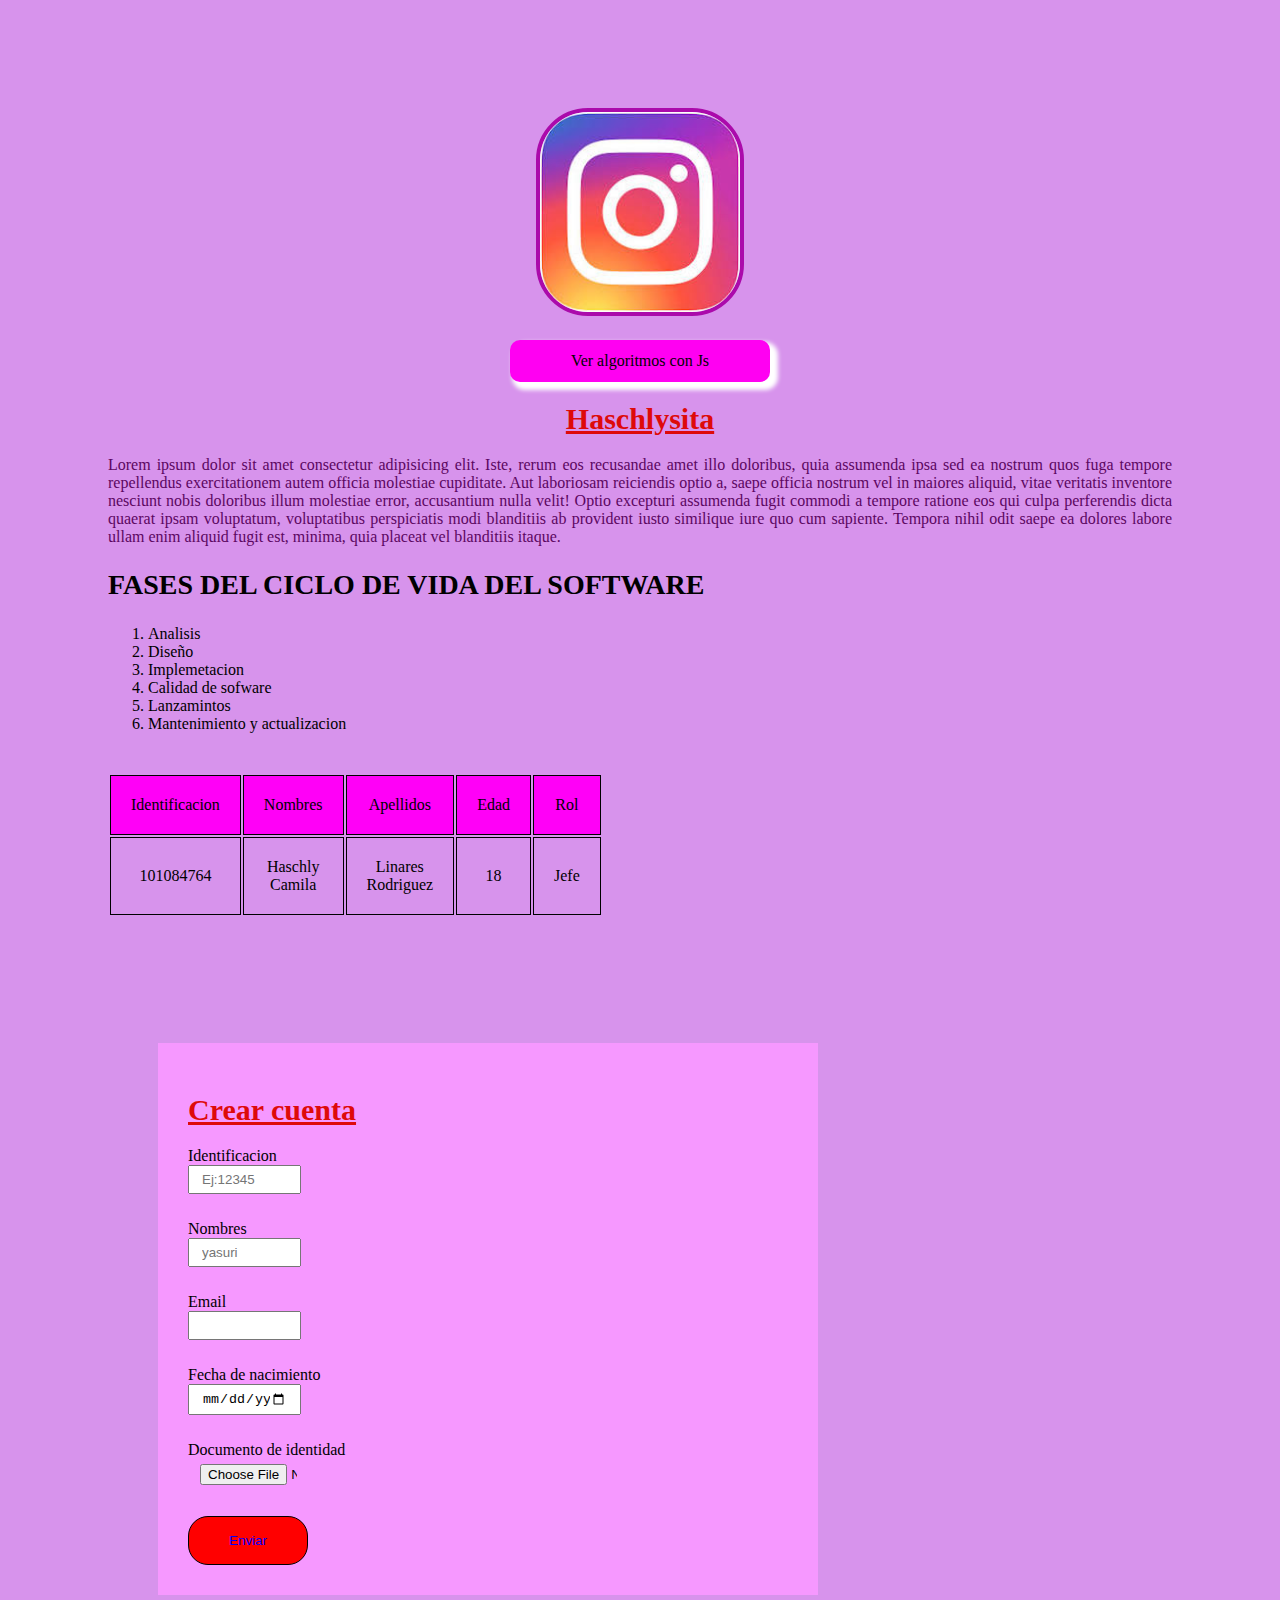
<file: index.html>
<!DOCTYPE html>
<html lang="es">
<head>
    <meta charset="UTF-8">
    <meta name="viewport" content="width=device-width, initial-scale=1.0">
    <title>Haschlysita</title>
    <link rel="stylesheet" href="css/styles.css">
</head>
<body>
   
    <a href="https://www.instagram.com/">
            <img id="logo" src="img/instagram.jfif" alt=""></a>
    <a href="algoritmos.html" id="btn">Ver algoritmos con Js</a>

    <h1>Haschlysita  </h1>

    <p>Lorem ipsum dolor sit amet consectetur adipisicing elit. Iste, rerum eos recusandae amet illo doloribus, quia assumenda ipsa sed ea nostrum quos fuga tempore repellendus exercitationem autem officia molestiae cupiditate. Aut laboriosam reiciendis optio a, saepe officia nostrum vel in maiores aliquid, vitae veritatis inventore nesciunt nobis doloribus illum molestiae error, accusantium nulla velit! Optio excepturi assumenda fugit commodi a tempore ratione eos qui culpa perferendis dicta quaerat ipsam voluptatum, voluptatibus perspiciatis modi blanditiis ab provident iusto similique iure quo cum sapiente. Tempora nihil odit saepe ea dolores labore ullam enim aliquid fugit est, minima, quia placeat vel blanditiis itaque.</p>

    <h2>FASES DEL CICLO DE VIDA DEL SOFTWARE</h2>
    <ol>
        <li>Analisis</li>
        <li>Diseño</li>
        <li>Implemetacion</li>
        <li>Calidad de sofware</li>
        <li>Lanzamintos</li>
        <li>Mantenimiento y actualizacion</li>

    </ol>

    <table>

        <tr class="cabecera">
            <td>Identificacion</td>
            <td>Nombres</td>
            <td>Apellidos</td>
            <td>Edad</td>
            <td>Rol</td>
        </tr>

        <tr>
            <td>101084764</td>
            <td>Haschly Camila</td>
            <td>Linares Rodriguez</td>
            <td>18</td>
            <td>Jefe</td>
        </tr>

    </table>

    <br> <br>

    <form action=" ">
        <h1>Crear cuenta</h1>
        <label for="">Identificacion</label>
        <input type="number" placeholder="Ej:12345">
        <label for="">Nombres</label>
        <input type="text" placeholder="yasuri">
        <label for="">Email</label>
        <input type="email">
        <label for="">Fecha de nacimiento</label>
        <input type="date">
        <label for="">Documento de identidad</label>
        <input type="file">
        <button>Enviar</button>
    </form>

    <iframe width="615" height="315" src="https://www.youtube.com/embed/bHvBzfzP-gE?si=2CzNQz-myQAz3WXj" title="YouTube video player" frameborder="0" allow="accelerometer; autoplay; clipboard-write; encrypted-media; gyroscope; picture-in-picture; web-share" allowfullscreen></iframe>

    <iframe src="https://www.google.com/maps/embed?pb=!4v1706541926925!6m8!1m7!1sGW0JkTaphLkDAiiH3jDgSg!2m2!1d4.601554729681523!2d-74.07154331337253!3f238.6607962003256!4f-2.749422914630401!5f0.7820865974627469" width="600" height="450" style="border:0;" allowfullscreen="" loading="lazy" referrerpolicy="no-referrer-when-downgrade"></iframe>

    <script src="js/main.js"></script>
</body>
</html>
</file>
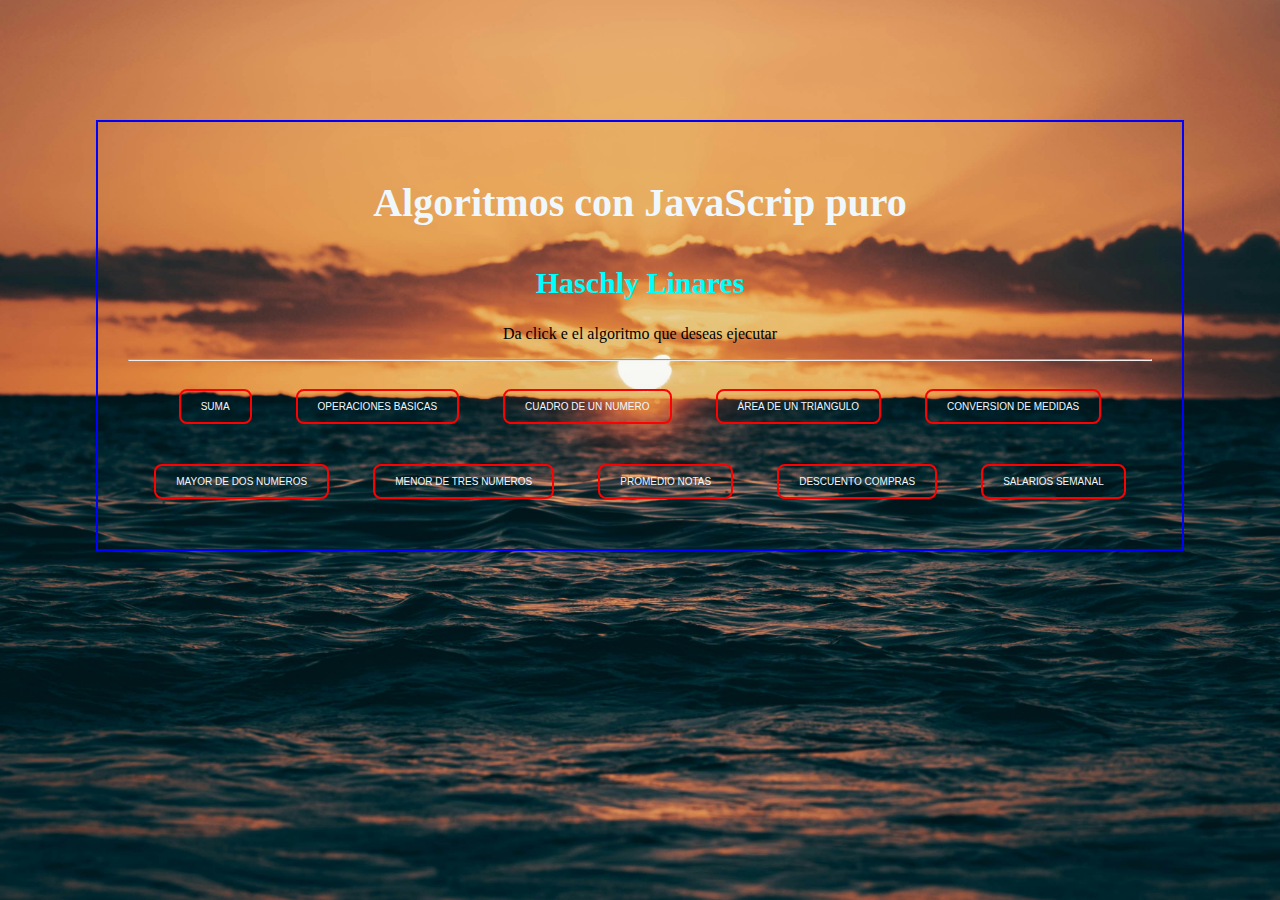
<file: algoritmos.html>
<!DOCTYPE html>
<html lang="en">
<head>
    <meta charset="UTF-8">
    <meta name="viewport" content="width=device-width, initial-scale=1.0">
    <title>Document</title>

    <link rel="stylesheet" href="css/algoritmos.css">
</head>
<body>


    <section id="cont-algoritmos">
        <h1>Algoritmos con JavaScrip puro</h1>
        <h2>Haschly Linares</h2>
        <p>Da click e el algoritmo que deseas ejecutar</p>
    
        <hr>

        <button onclick="suma()">SUMA</button>
        <button onclick="opBasicas()">OPERACIONES BASICAS</button>
        <button onclick="nCuadrado()">CUADRO DE UN NUMERO</button>
        <button onclick="Atriangulo()">ÁREA DE UN TRIANGULO</button>
        <button>CONVERSION DE MEDIDAS</button>
        <button>MAYOR DE DOS NUMEROS</button>
        <button onclick="Nmenores()">MENOR DE TRES NUMEROS </button>
        <button>PROMEDIO NOTAS</button>
        <button>DESCUENTO COMPRAS </button>
        <button>SALARIOS SEMANAL</button>
        
    </section>
    <script src="js/main.js"></script>
</body>
</html>
</file>
<file: css/styles.css>
body{
    background: rgb(215, 147, 236);
    text-align: center;
    padding: 100px;
}

#logo{
    width: 200px;
    border-radius: 25%;
    border: 4px solid rgb(171, 10, 171);
    transition: 1s;

}

#logo:hover{
    transform: rotate(360deg) scale(2,2);
    border: 4px dotted rgb(95, 237, 226);

}

h1{
    color: rgb(222, 10, 10);
    font-size: 30px;
    text-decoration: underline;
}

p{
    text-align: justify;
    color:rgb(92, 6, 97)
}
 h2{
    text-align: left;
    font-size: 28px;
    color:rgb(0, 0, 0);

 }
 ol{
    text-align: left;
 }

 table{
    width: 100px;
    margin: 40px 0;
    text-align: center;
    


 }
 tr,td{
     border:1px solid rgb(0, 0, 0)
 }

 td{
    padding: 20px;
 }

 .cabecera{
    background: rgb(255, 0, 247);
 }

 form{
    width: 600px;
    margin: 50px;
    background: rgb(246, 152, 255);
    padding: 30px;
    text-align: left;
 }

 label{
    display: block;
 }

 input{
    display: block;
    margin-bottom: 26px;
    padding: 5px 12px;
    width: 85px;

 }
  
 button{
    width: 120px;
    padding: 16px;
    border-radius: 20px;
    background: red;
    color:blue;
    border: 1px solid black;
    

 }
  button:hover{
    background: black;
    color: aqua;
    border-radius: 0;
  }

  iframe{
    margin: 40px 0;

  }

  #btn{

   display:block;
   padding: 12px 20px;
   background: rgb(255, 0, 242);
   color:rgb(2, 2, 2);
   border-radius: 10px;
   box-shadow: 5px 5px 4px 3px rgb(255, 255, 255);
   max-width: 220px;
   margin: 20px auto;
   text-decoration: none;
   transition: .5s;

  }

  #btn:hover{
   transform: scale(0.8);
   background: rgb(99, 2, 196);
   color: rgb(255, 255, 255);

  }
</file>
<file: css/algoritmos.css>
body{
    background: url("../img/paisaje.jpg");
    background-size: cover;
    background-position: center;
    margin: 0;
    padding: 0;
}   
#cont-algoritmos{
    width: 80%;
    margin: 120px auto;
    border:2px solid blue;
    text-align: center;
    padding: 30px;

}
 
h1{
    color: aliceblue;
    font-size: 40px;
    margin-bottom: 40px;

}

h2{
    color: aqua;
    font-size: 30px;
}

button{
    padding: 10px 20px;
    border: 2px solid red;
    background:transparent;
    color: aliceblue;
    margin: 20px;
    border-radius: 8px;
    font-size: 10px;
    cursor: pointer;
    transition: 5px;

}
</file>
